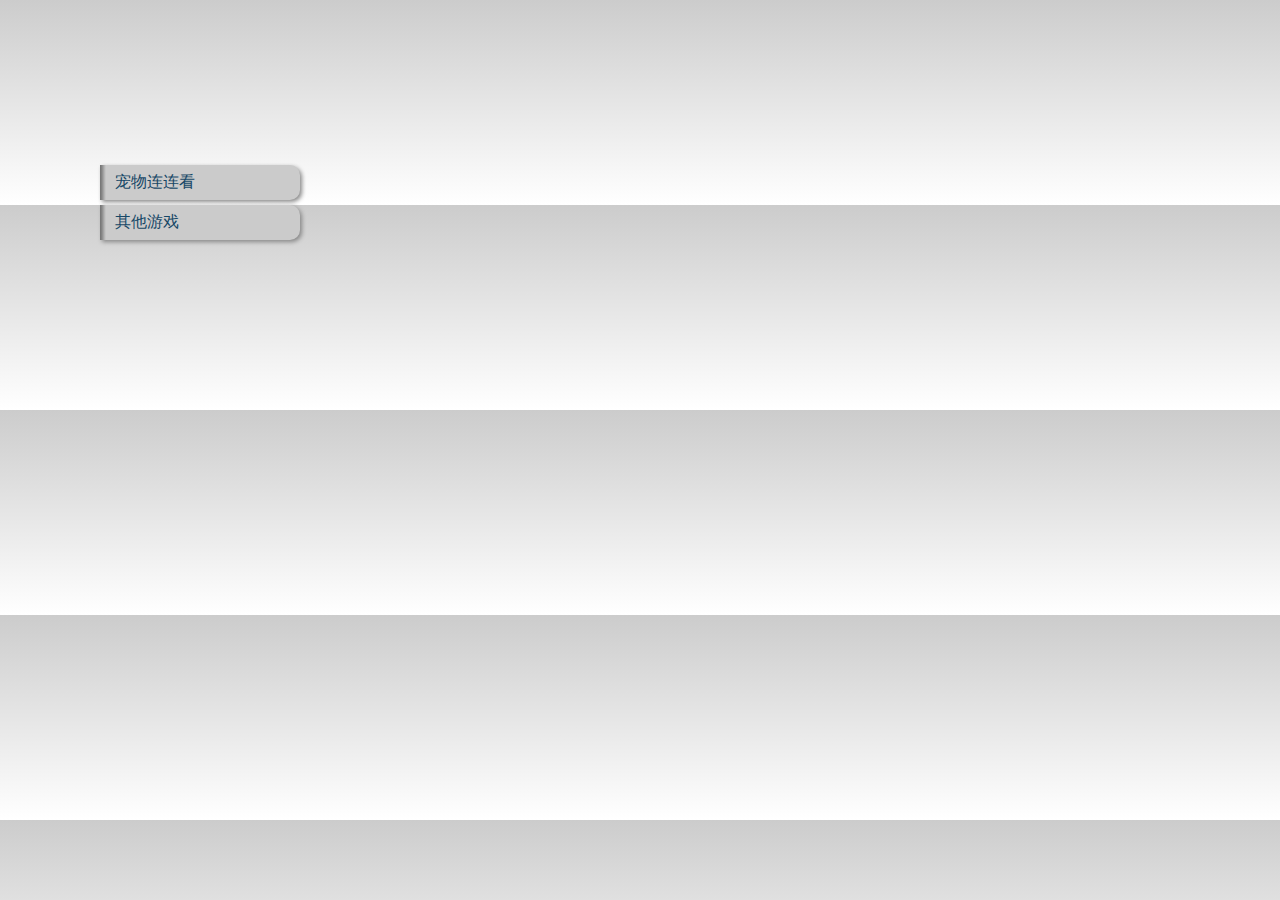
<file: index.html>
<!DOCTYPE html>
<html lang="en">
<head>
<meta charset="UTF-8">
<title>张涵姣的小游戏导航页</title>
<style>
    * {
        margin: 0;
        padding: 0;
    }

    body {
        background: linear-gradient(to bottom, #ccc, #fff);
        height: 100%;
    }

    .navbox {
        float: left;
        position: relative;
    }

    ul.nav {
        list-style: none;
        width: 200px;
        position: relative;
        top: 100px;
        left: 100px;
        padding: 60px 0;
    }

    ul.nav li {
        margin: 5px 0;
    }

    ul.nav li a {
        transition: all 0.3s ease-out;
        background: #cbcbcb url(images/border.png) no-repeat;
        color: #174867;
        padding: 7px 15px;
        border-top-right-radius: 10px;
        border-bottom-right-radius: 10px;
        display: block;
        text-decoration: none;
        box-shadow: 2px 2px 4px #888;
    }

    ul.nav li a:hover {
        background: #ebebeb url(images/border.png) no-repeat;
        color: #67a5cd;
        padding-left: 30px;
    }
</style>
</head>
<body>

<div class="navbox">
    <ul class="nav">
        <li><a href="tile-matching/tile-matching.html">宠物连连看</a></li>
        <li><a href="https://example.com">其他游戏</a></li>
    </ul>
</div>

</body>
</html>
</file>
